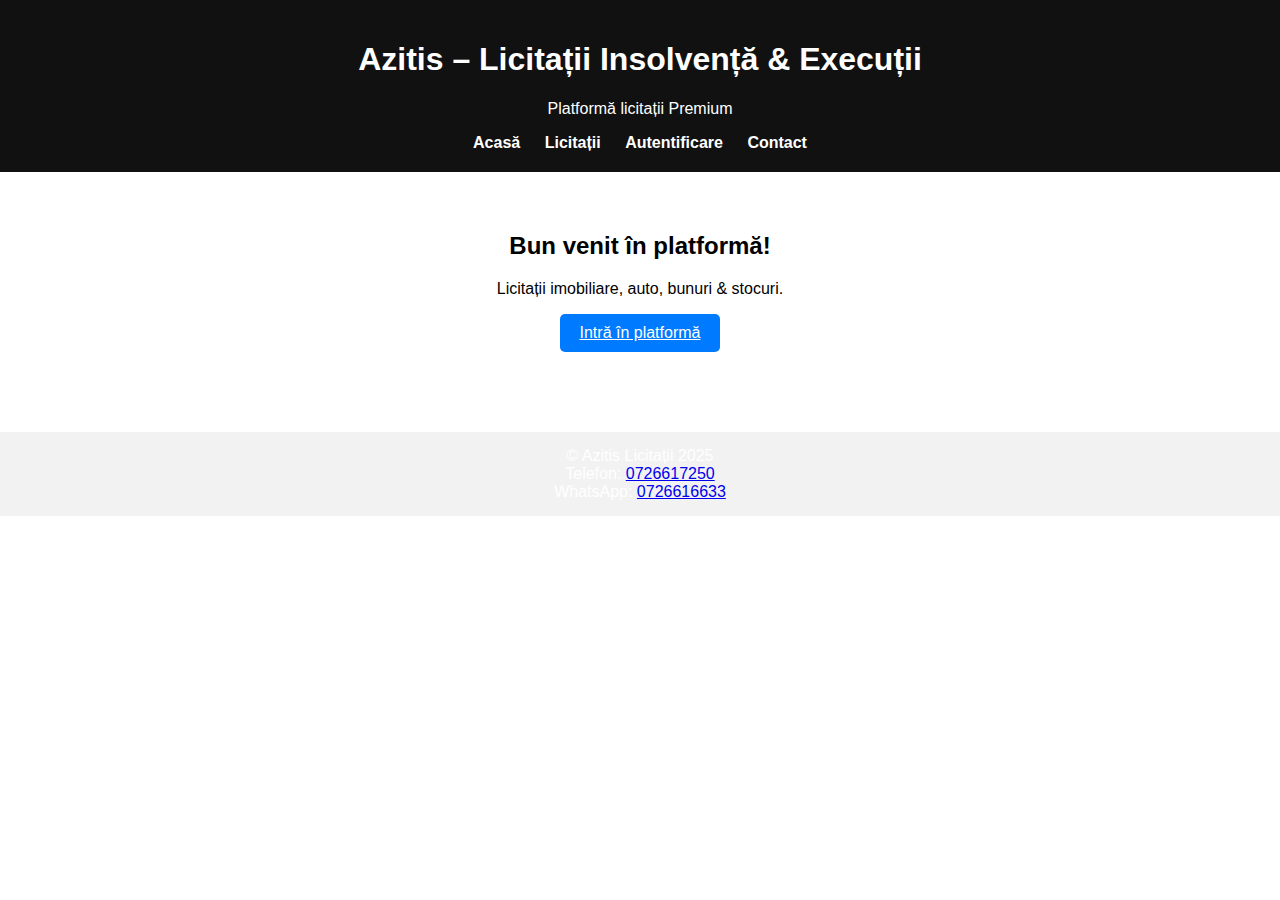
<file: index.html>
<!DOCTYPE html>
<html lang="ro">
<head>
    <meta charset="UTF-8">
    <title>Azitis Licitații</title>
    <link rel="stylesheet" href="assets/css/style.css">
</head>
<body>

<header>
    <h1>Azitis – Licitații Insolvență & Execuții</h1>
    <p>Platformă licitații Premium</p>
    <nav>
        <a href="index.html">Acasă</a>
        <a href="pages/licitatii.html">Licitații</a>
        <a href="#">Autentificare</a>
        <a href="#">Contact</a>
    </nav>
</header>

<section class="hero">
    <h2>Bun venit în platformă!</h2>
    <p>Licitații imobiliare, auto, bunuri & stocuri.</p>
    <a class="btn" href="pages/licitatii.html">Intră în platformă</a>
</section>
<footer style="text-align:center; padding:15px; background:#f2f2f2; margin-top:40px;">
    © Azitis Licitații 2025<br>
    Telefon: <a href="tel:0726617250">0726617250</a><br>
    WhatsApp: <a href="https://wa.me/40726616633" target="_blank">0726616633</a>
</footer>

</body>
</html>
</file>
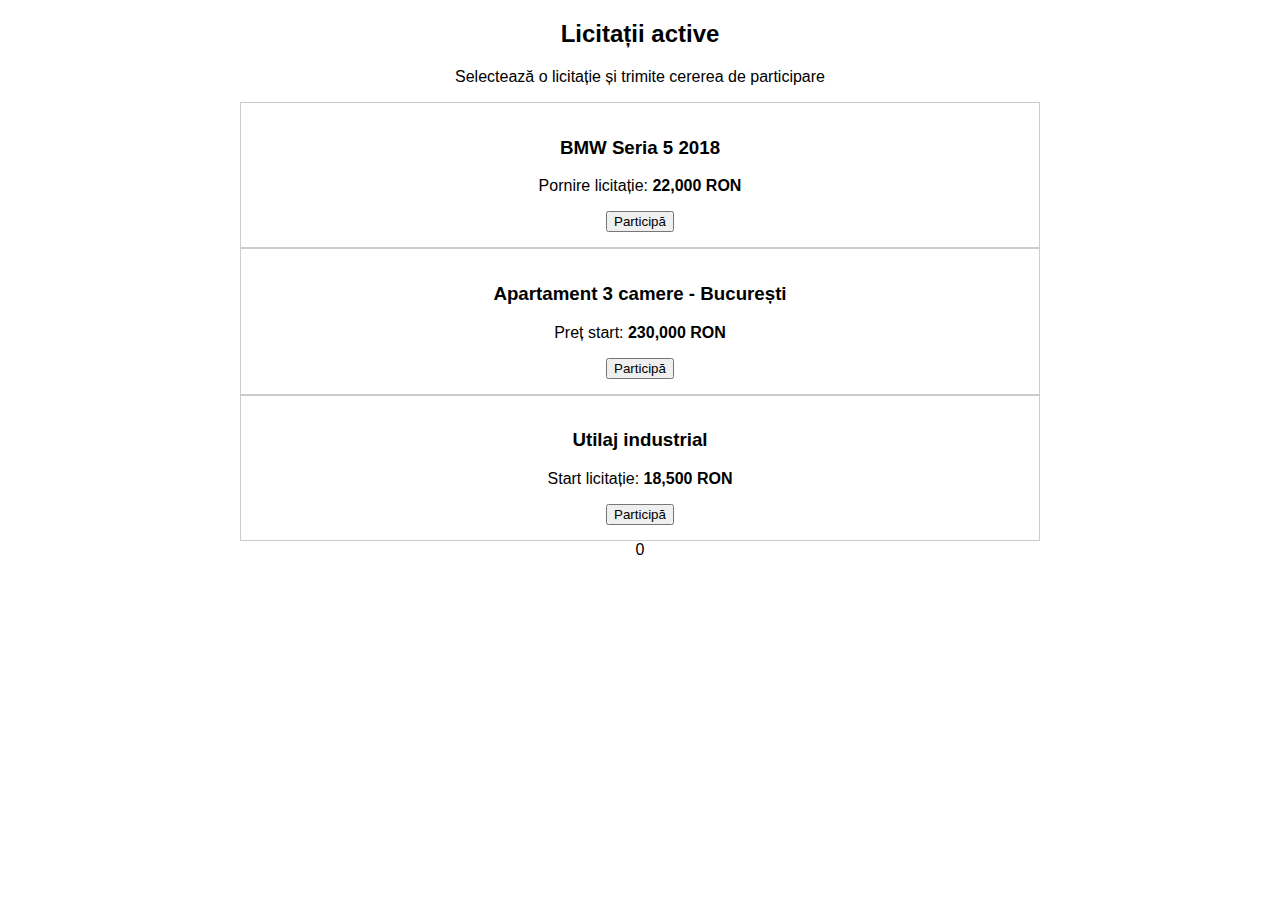
<file: pages/licitatii.html>
<!DOCTYPE html>
<html lang="ro">
<head>
<meta charset="UTF-8">
<title>Licitații Disponibile</title>
<link rel="stylesheet" href="../assets/css/style.css">
</head>
<body>

<h2>Licitații active</h2>
<p>Selectează o licitație și trimite cererea de participare</p>

<div class="item">
    <h3>BMW Seria 5 2018</h3>
    <p>Pornire licitație: <b>22,000 RON</b></p>
    <button onclick="inscriere()">Participă</button>
</div>

<div class="item">
    <h3>Apartament 3 camere - București</h3>
    <p>Preț start: <b>230,000 RON</b></p>
    <button onclick="inscriere()">Participă</button>
</div>

<div class="item">
    <h3>Utilaj industrial</h3>
    <p>Start licitație: <b>18,500 RON</b></p>
    <button onclick="inscriere()">Participă</button>
</div>

<div id="msg" style="display:none;">
    <h3>Cerere trimisă spre aprobare!</h3>
    <p>Ești în așteptarea confirmării.</p>
    <p>Taxa participare: <b>10%</b> – plata se acceptă cu card de debit sau virament.</p>
    <p>Administratorul verifică identitatea conform GDPR pentru siguranță.</p>
    <p>Vei fi contactat cât mai curând pentru aprobare + detalii plată.</p>
</div>

<script>
function inscriere(){
    document.getElementById("msg").style.display = "block";
    window.scrollTo(0,document.body.scrollHeight);
}
</script>

</body>
</html>0
</file>
<file: assets/css/style.css>
body { font-family: Arial; text-align:center; margin:0; }
header { background:#111; color:#fff; padding:20px; }
nav a { color:#fff; margin:0 10px; text-decoration:none; font-weight:bold; }
.hero { padding:40px; }
.btn { display:inline-block; background:#007bff; color:#fff; padding:10px 20px; border-radius:5px; }
.item { border:1px solid #ccc; padding:15px; margin:20px; width:60%; margin:auto; }
footer { background:#111; color:#fff; padding:10px; margin-top:50px; }0
</file>
